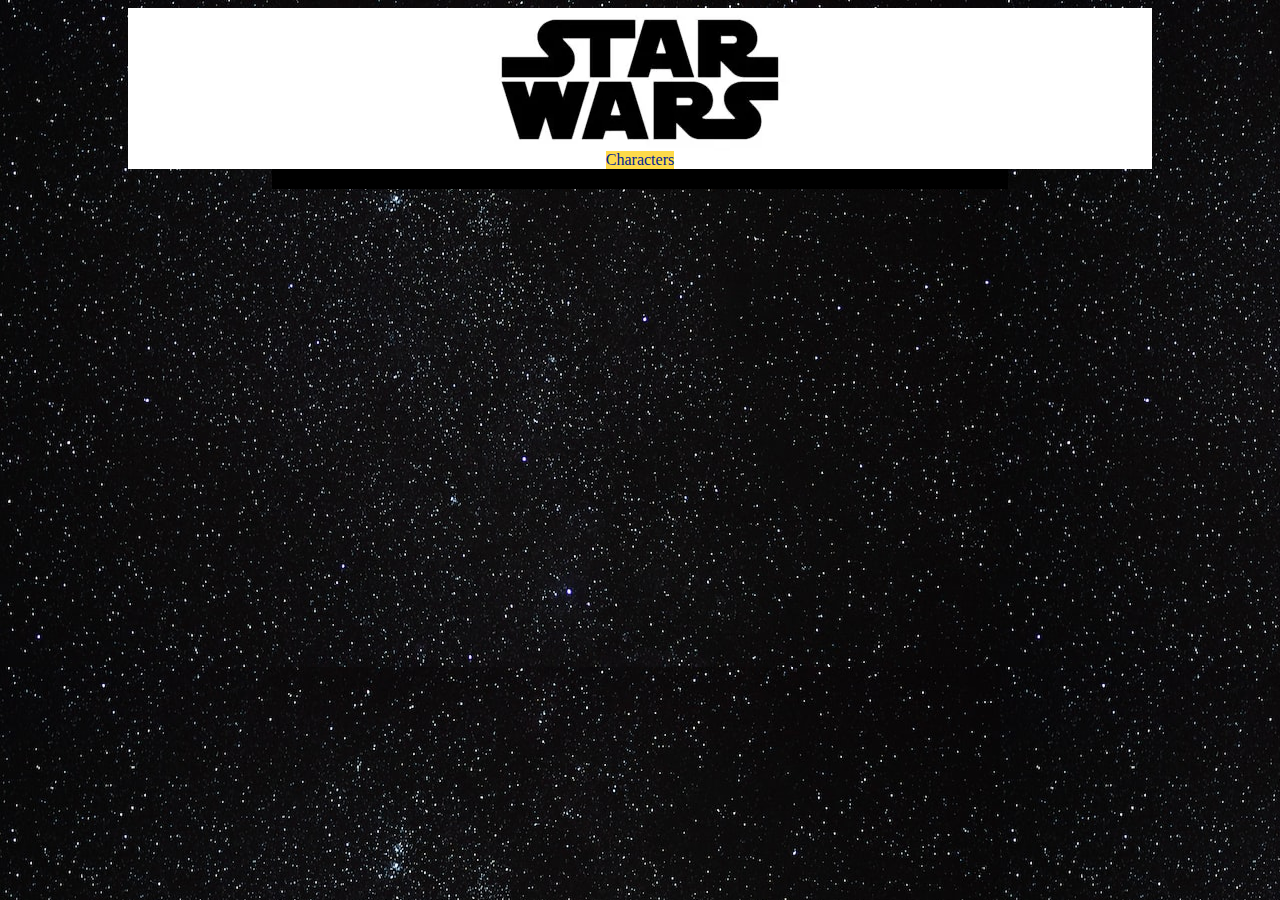
<file: index.html>
<!DOCTYPE html>
<html lang="en">
  <head>
    <script src="js/script.js" defer></script>
    <link rel="stylesheet" type="text/css" href="css/style.css" />
    <meta charset="UTF-8" />
    <meta http-equiv="X-UA-Compatible" content="IE=edge" />
    <meta name="viewport" content="width=device-width, initial-scale=1.0" />
    <title>Star Wars Information</title>
  </head>
  <body>
    <header>
    <img id = "starwars" src ="pictures/header.webp" alt="Star Wars Logo"></img>
    <a href="html/Characters/StarWarsCharacters.html" class="home">Characters</a>
  </header>
    <div class="image">
      <div class="content">
        <div class="box1">
          <div id="filmDisplay"></div>
        </div>
        <div class="box2">
          <div id="characterDisplay"></div>
        </div>
      </div>
    </div>
  </body>
</html>
</file>
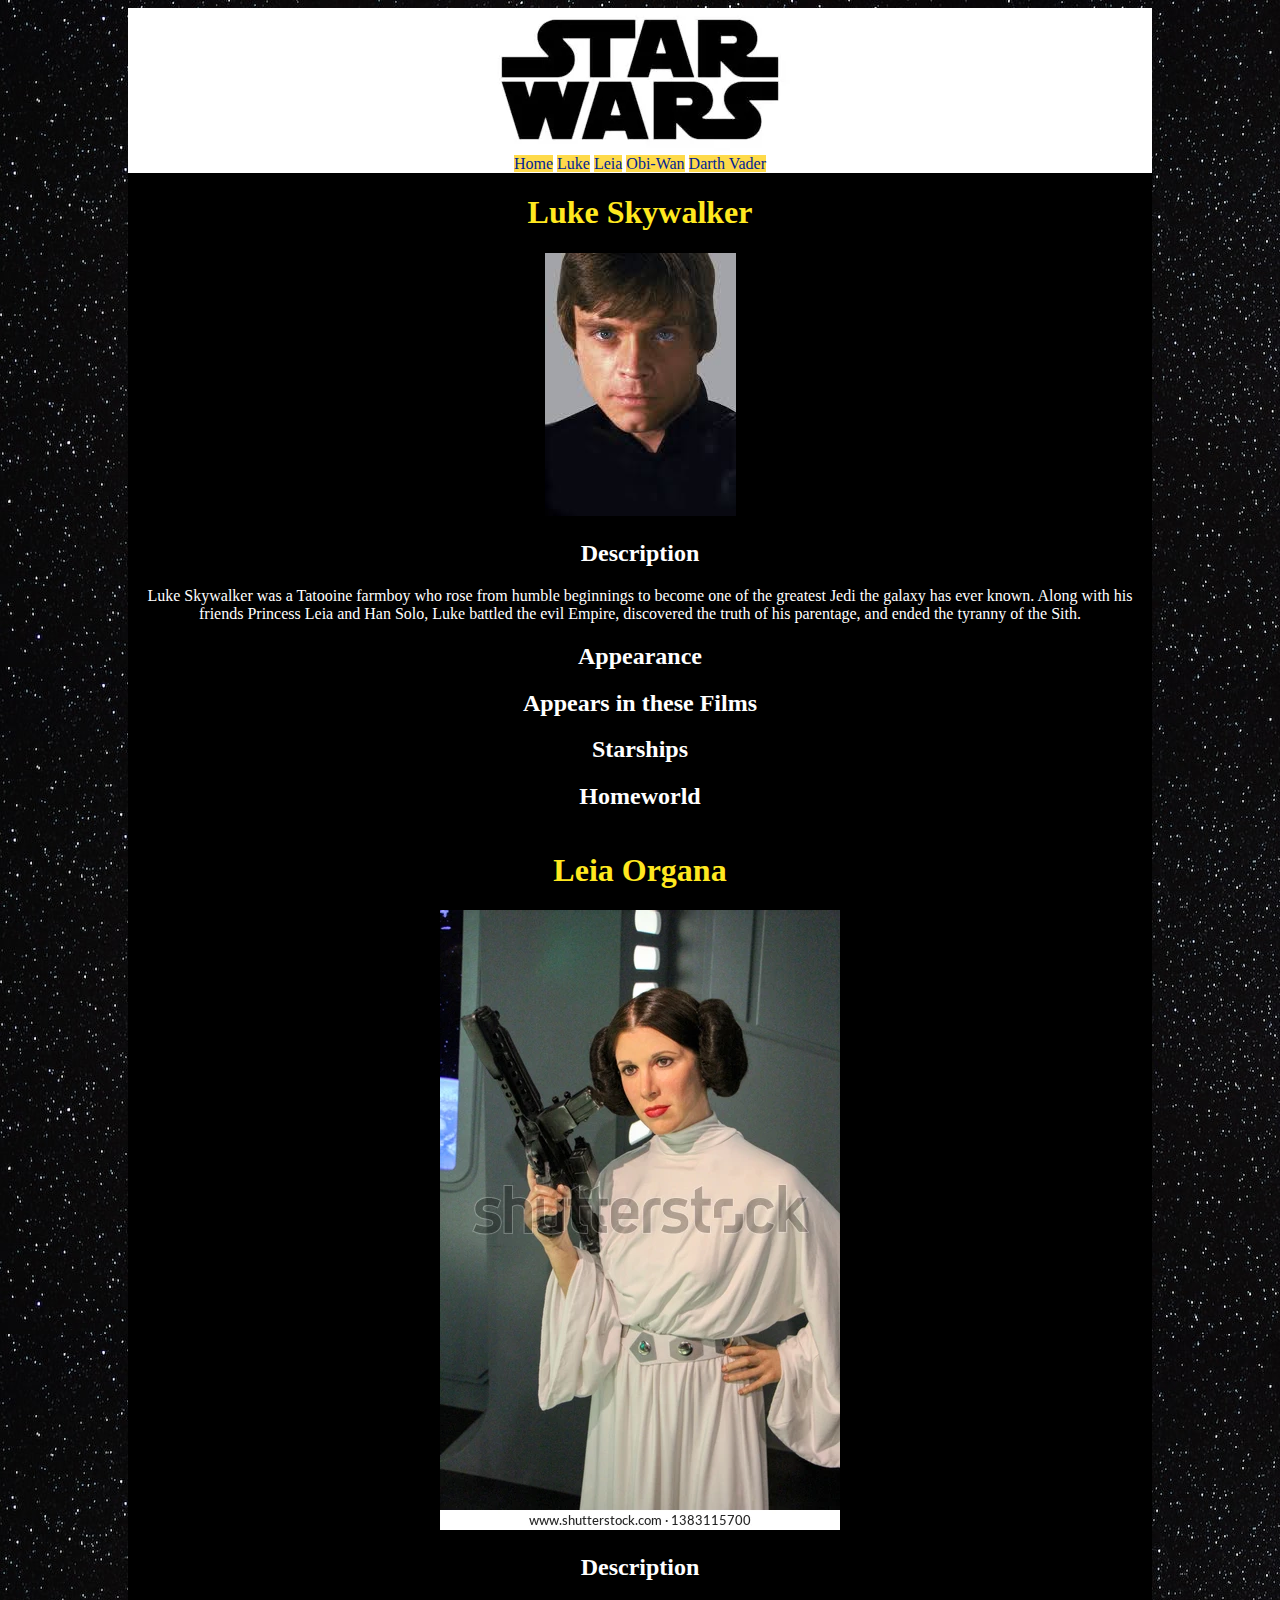
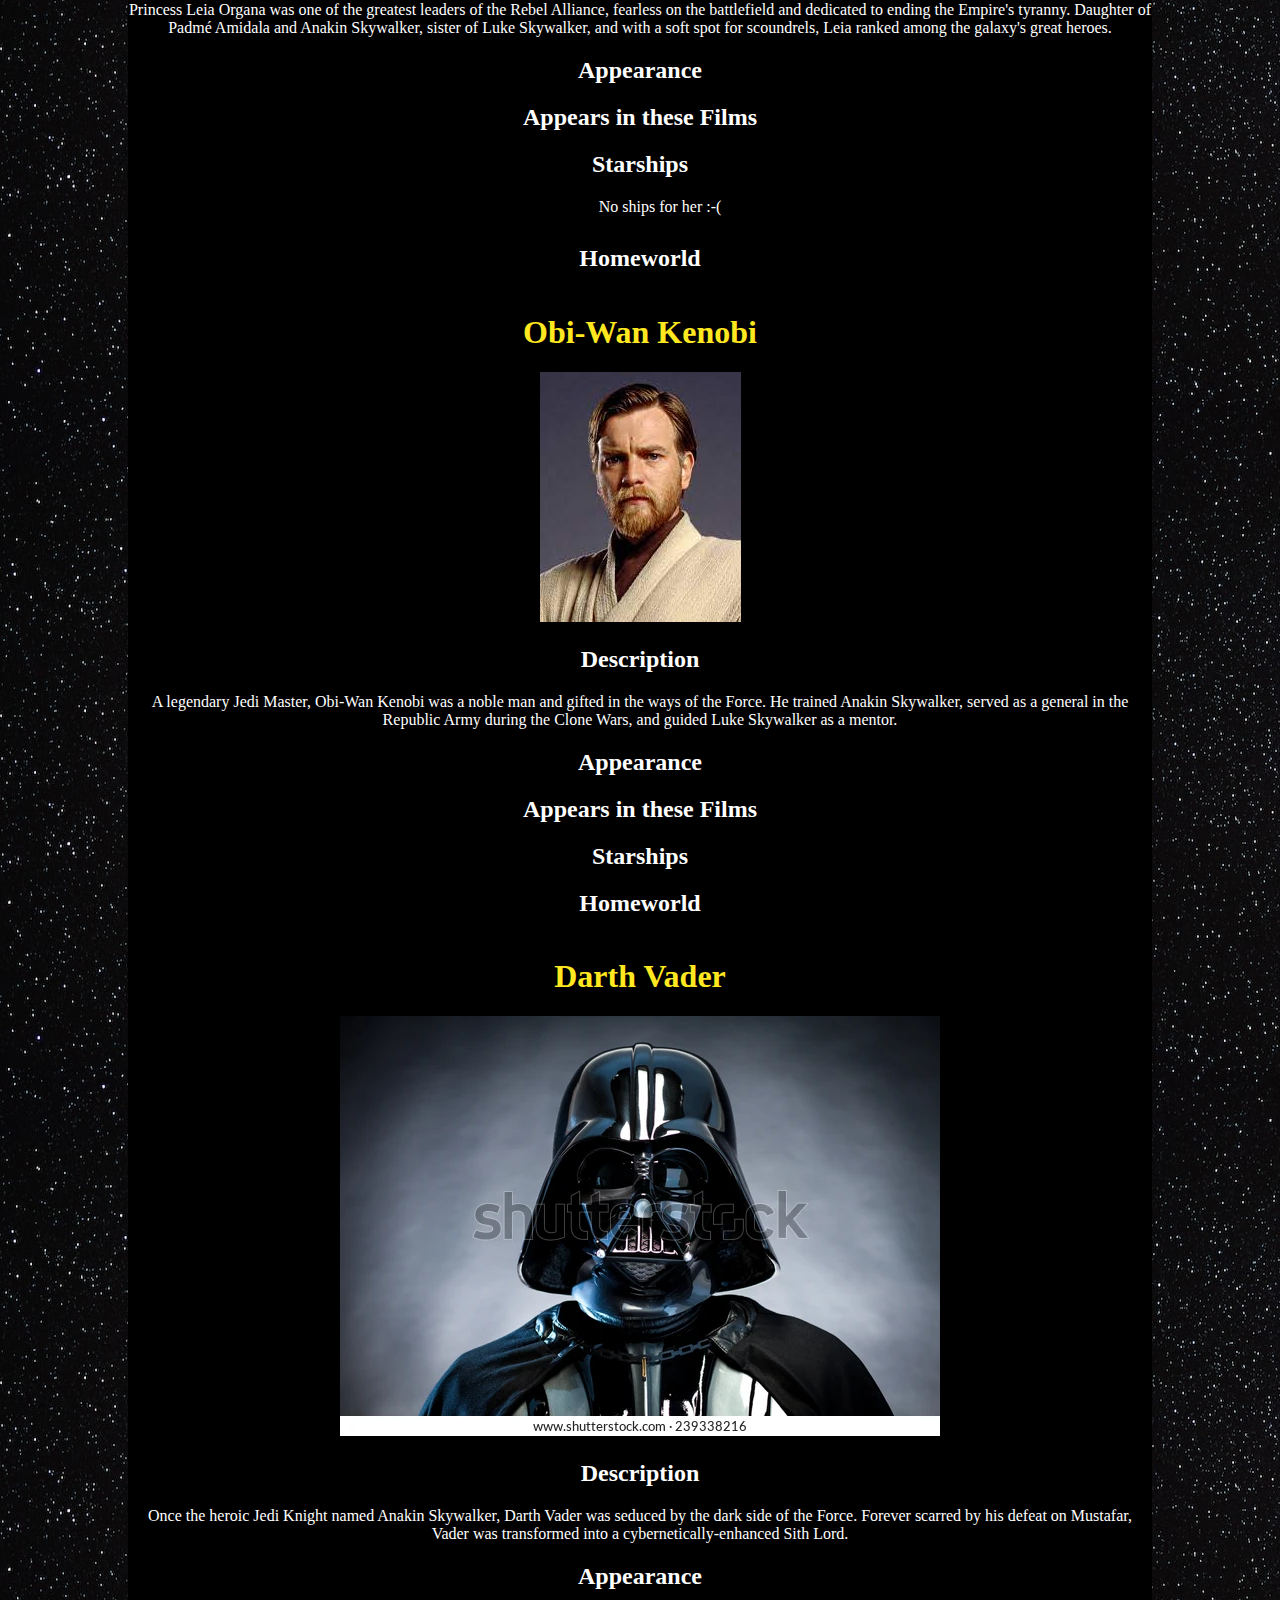
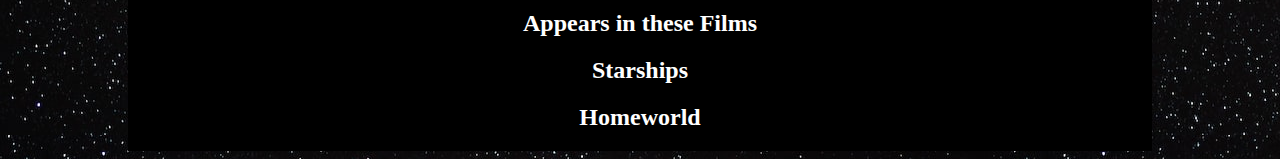
<file: html/Characters/StarWarsCharacters.html>
<!DOCTYPE html>
<html lang="en">
  <head>
    <script src="../../js/characters.js" defer></script>
    <link rel="stylesheet" type="text/css" href="../../css/style.css" />
    <meta charset="UTF-8" />
    <meta http-equiv="X-UA-Compatible" content="IE=edge" />
    <meta name="viewport" content="width=device-width, initial-scale=1.0" />
    <title id="title">Star Wars Characters</title>
  </head>
  <body>
    <header>
      <div id="imgheader">
      <img id = "starwars" src ="../../pictures/header.webp" alt="Star Wars Logo"></img>
      </div>
      <div class="headerlinks">
      <a href="../../index.html" class="home">Home</a>
      <a href="#lukeS" class="home">Luke</a>
      <a href="#leiaO" class="home">Leia</a>
      <a href="#obiW" class="home">Obi-Wan</a>
      <a href="#darthV" class="home">Darth Vader</a>
    </div>

    </header>
  <div class="characterwrapper">
    <div class="luke">
      <h1 id="lukeS">Luke Skywalker</h1>
    <img src = "../../pictures/Luke.jpeg"><img>
      <h2>Description</h2>Luke Skywalker was a Tatooine farmboy who rose from humble beginnings to become one of the greatest Jedi the galaxy has ever known. Along with his friends Princess Leia and Han Solo, Luke battled the evil Empire, discovered the truth of his parentage, and ended the tyranny of the Sith.
      <h2>Appearance</h2>
      <ul id = "lukeAppearance"></ul>
      <h2>Appears in these Films</h2>
      <ul id = "lukeFilms"></ul>
      <h2>Starships</h2>
      <div class="ships">
      <ul id = "shipList"></ul>
    </div>
      <h2>Homeworld</h2>
      <div id="lukeHome"></div>
    </div>
  <div class="leia">
      <h1 id ="leiaO">Leia Organa</h1>
      <img src = "../../pictures/leia.webp"><img>
        <h2>Description</h2>Princess Leia Organa was one of the greatest leaders of the Rebel Alliance, fearless on the battlefield and dedicated to ending the Empire's tyranny. Daughter of Padmé Amidala and Anakin Skywalker, sister of Luke Skywalker, and with a soft spot for scoundrels, Leia ranked among the galaxy's great heroes.
        <h2>Appearance</h2>
        <ul id = "leiaAppearance"></ul>
        <h2>Appears in these Films</h2>
        <ul id = "leiaFilms"></ul>
        <h2>Starships</h2>
        <ul id = "leiaShip">
          <li>No ships for her :-(</li>
        </ul>
        <h2>Homeworld</h2>
        <div id="leiaHome"></div>
      </div>
  <div class="obiwan">
    <h1 id = "obiW">Obi-Wan Kenobi</h1>
    <img src = "../../pictures/obi.jpeg"><img>
      <h2>Description</h2>A legendary Jedi Master, Obi-Wan Kenobi was a noble man and gifted in the ways of the Force. He trained Anakin Skywalker, served as a general in the Republic Army during the Clone Wars, and guided Luke Skywalker as a mentor.
      <h2>Appearance</h2>
      <ul id = "obiAppearance"></ul>
      <h2>Appears in these Films</h2>
      <ul id = "obiFilms"></ul>
      <h2>Starships</h2>
      <ul id = "obiShip"></ul>
      <h2>Homeworld</h2>
      <div id="obiHome"></div>

    </div>
  <div id="darthvader">
    <h1 id ="darthV">Darth Vader</h1>
    <img src = "../../pictures/Darth Vader.webp"><img>
      <h2>Description</h2>Once the heroic Jedi Knight named Anakin Skywalker, Darth Vader was seduced by the dark side of the Force. Forever scarred by his defeat on Mustafar, Vader was transformed into a cybernetically-enhanced Sith Lord.
      <h2>Appearance</h2>
      <ul id = "darthAppearance"></ul>
      <h2>Appears in these Films</h2>
      <ul id = "darthFilms"></ul>
      <h2>Starships</h2>
      <ul id = "darthShip"></ul>
      <h2>Homeworld</h2>
      <div id="darthHome"></div>

    </div></div>
  </div>
  
      </div>


</body>
</file>
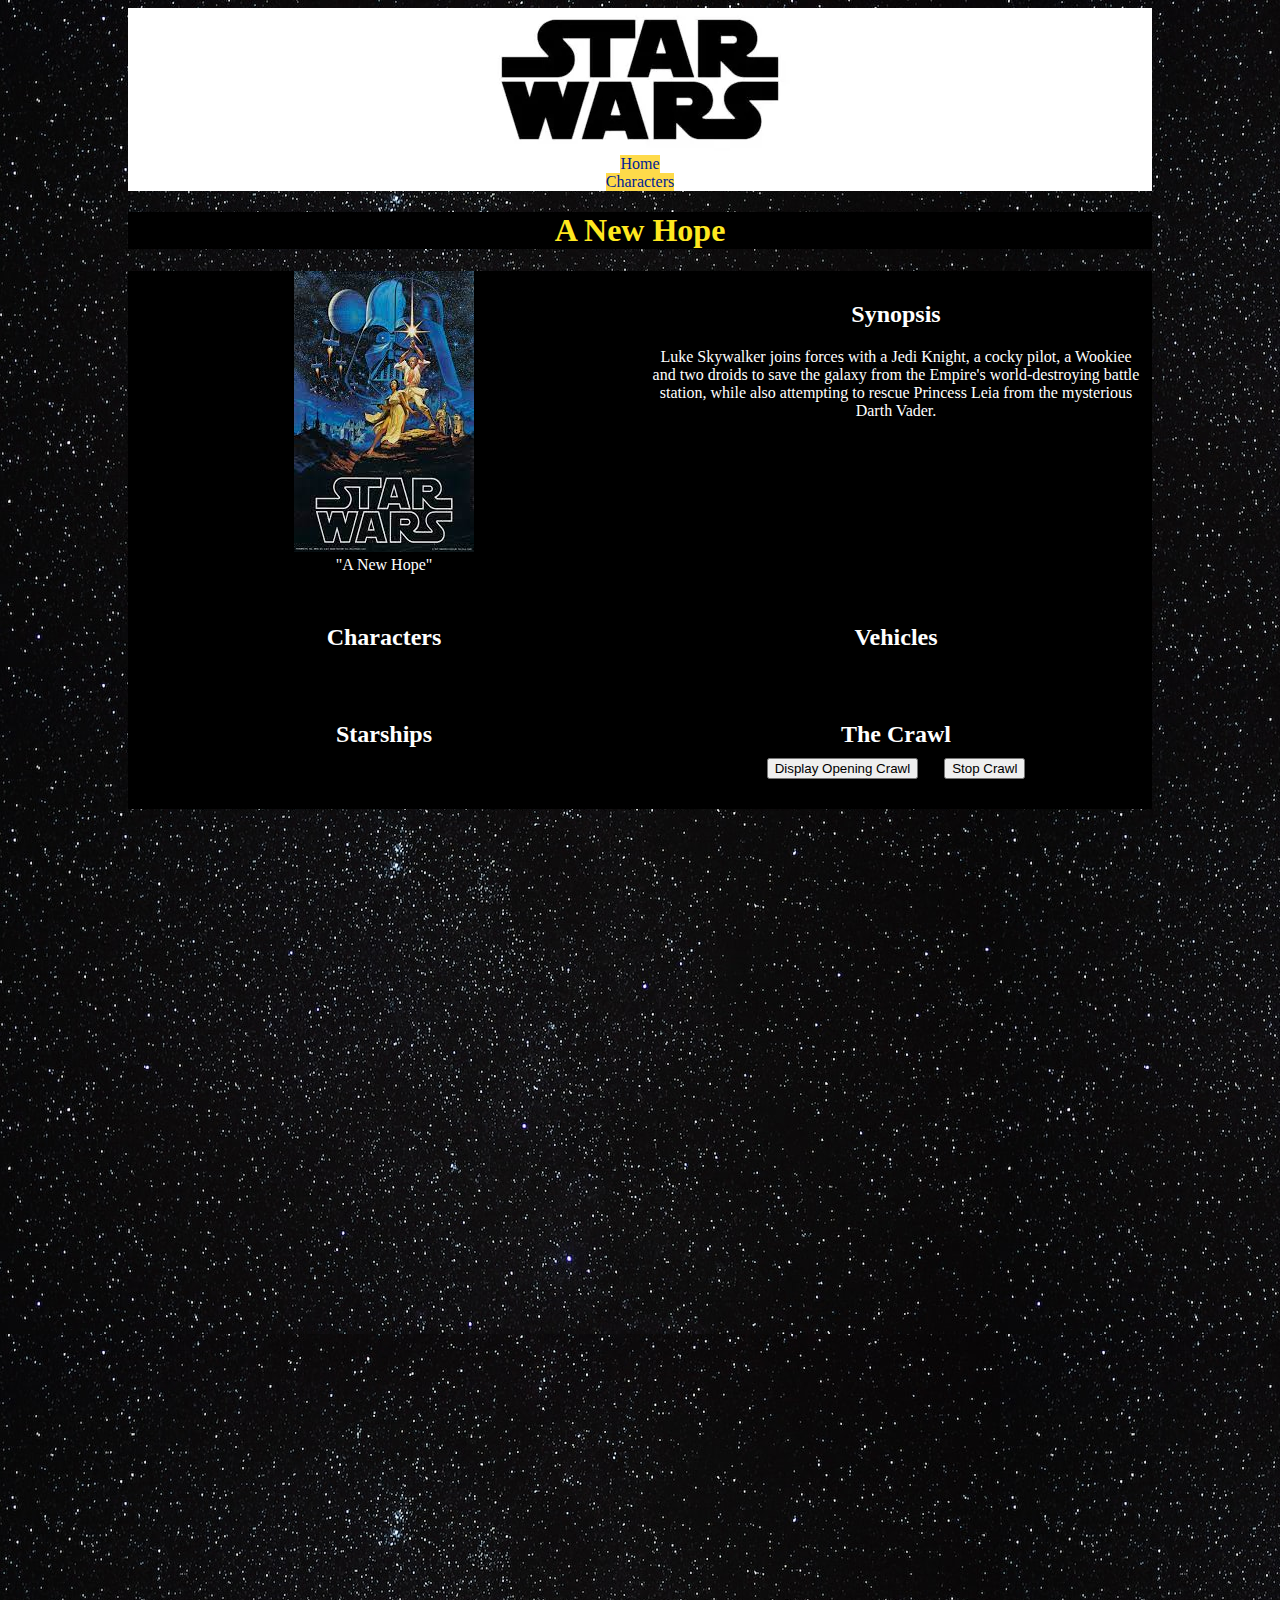
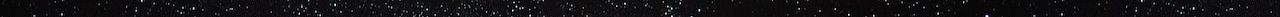
<file: html/Films/A New Hope.html>
<!DOCTYPE html>
<html lang="en">
  <head>
    <script src="../../js/films.js" defer></script>
    <link rel="stylesheet" type="text/css" href="../../css/style.css" />
    <meta charset="UTF-8" />
    <meta http-equiv="X-UA-Compatible" content="IE=edge" />
    <meta name="viewport" content="width=device-width, initial-scale=1.0" />
    <title id="title">A New Hope</title>
  </head>
  <body>
    <header>
      <div id="imgheader">
      <img id = "starwars" src ="../../pictures/header.webp" alt="Star Wars Logo"></img>
      </div>
      <a href="../../index.html" class="home">Home</a>
      <a href="../Characters/StarWarsCharacters.html" class="home">Characters</a>

    </header>
 <h1>A New Hope</h1>
  <div class="wrapper">
    <div id="poster"></div>
    <div class="summary">
      <h2>Synopsis</h2>Luke Skywalker joins forces with a Jedi Knight, a cocky pilot, a Wookiee and two droids to save the galaxy from the Empire's world-destroying battle station, while also attempting to rescue Princess Leia from the mysterious Darth Vader.</div>
    <div class="characters"> 
      <h2>Characters</h2>
    <ul id = "nameList"></ul></div>
    <div class="vehicles">
      <h2>Vehicles</h2>
      <ul id = "carList"></ul></div>


    <div class="starships">
      <h2>Starships</h2>
      <ul id = "shipList"></ul></div>
      <h2>The Crawl
      <div class="buttons"><button id="crawlClick">Display Opening Crawl</button>
        <button id="stopCrawl">Stop Crawl</button></h2>
    </div>
  </div>
  </div>
  </div>

  <div id="openingCrawl"></div>


</body>
</file>
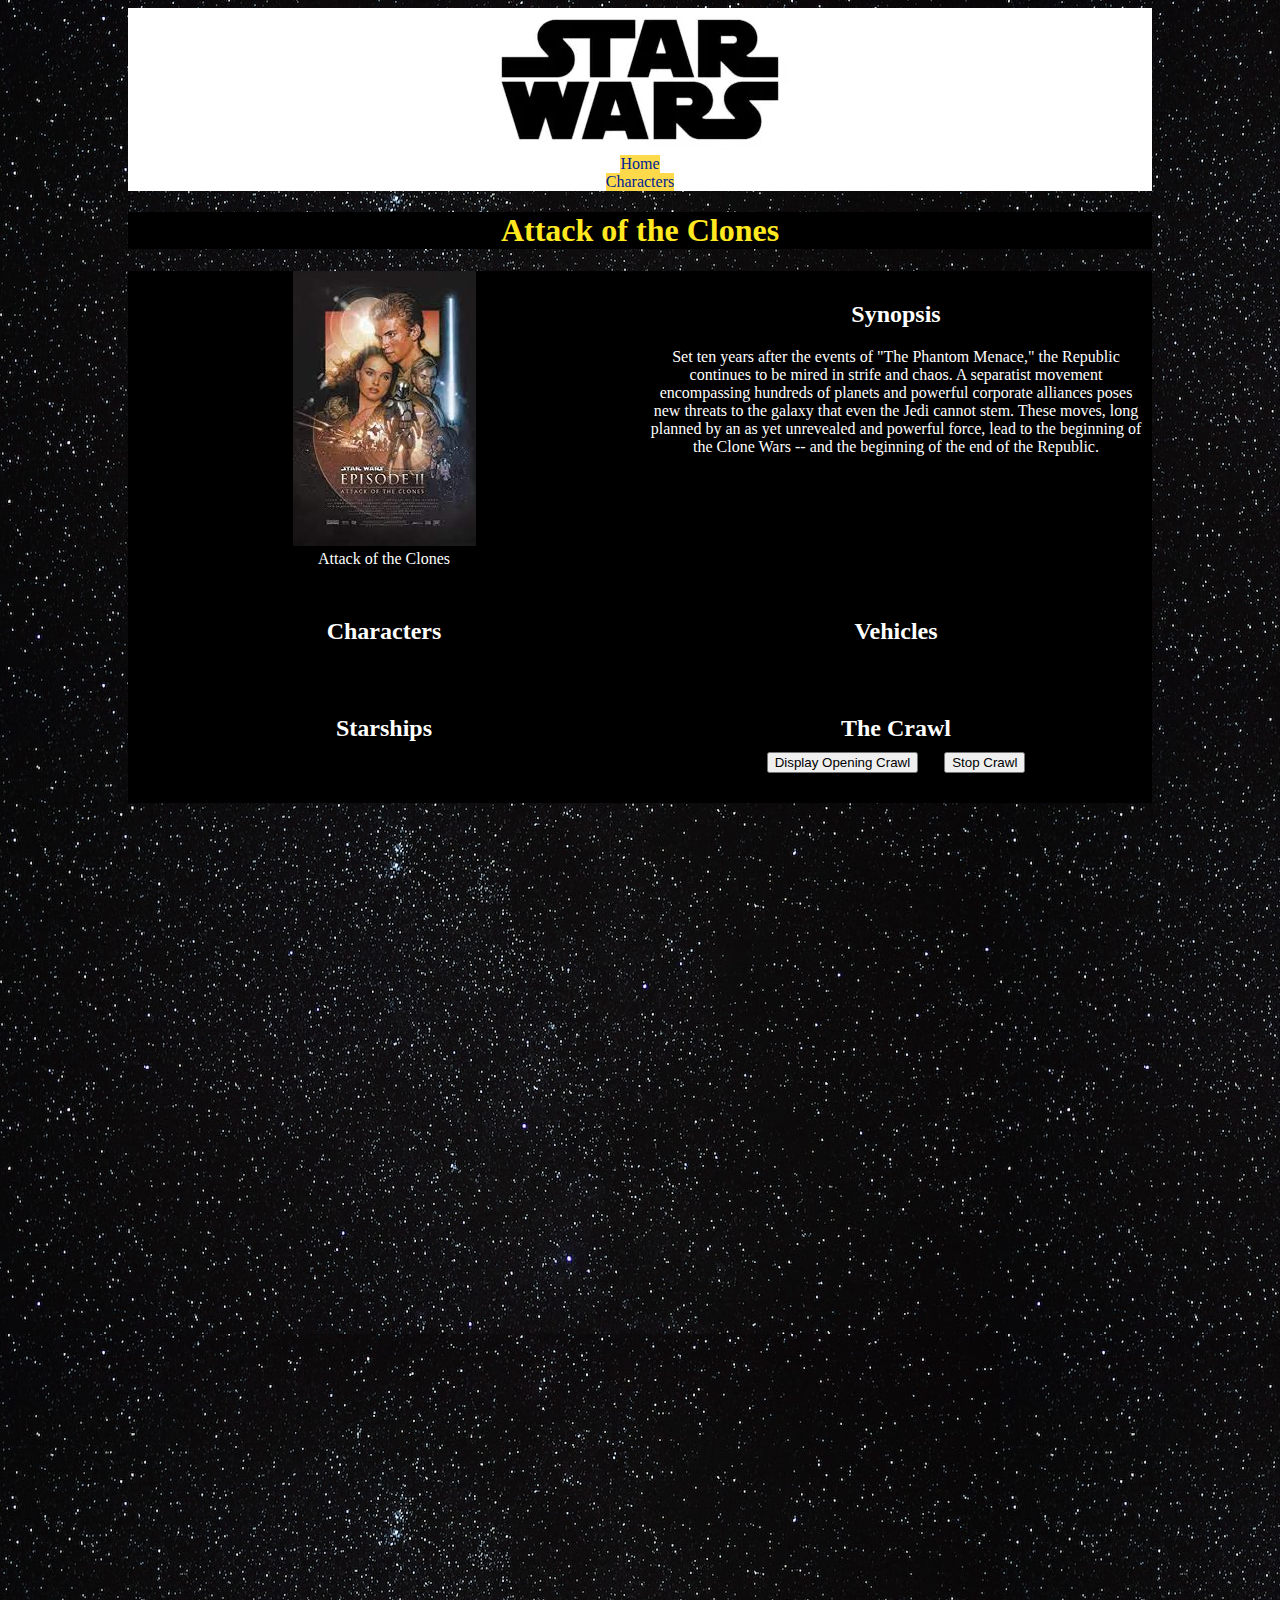
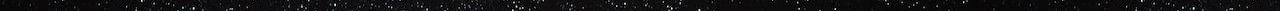
<file: html/Films/Attack of the Clones.html>
<!DOCTYPE html>
<html lang="en">
  <head>
    <script src="../../js/films.js" defer></script>
    <link rel="stylesheet" type="text/css" href="../../css/style.css" />
    <meta charset="UTF-8" />
    <meta http-equiv="X-UA-Compatible" content="IE=edge" />
    <meta name="viewport" content="width=device-width, initial-scale=1.0" />
    <title id="title">Attack of the Clones</title>
  </head>
  <body>
    <header>
      <div id="imgheader">
      <img id = "starwars" src ="../../pictures/header.webp" alt="Star Wars Logo"></img>
      </div>
      <a href="../../index.html" class="home">Home</a>
      <a href="../Characters/StarWarsCharacters.html" class="home">Characters</a>

    </header>
<h1>Attack of the Clones</h1>
  <div class="wrapper">
    <div id="poster"></div>
    <div class="summary">
      <h2>Synopsis</h2>Set ten years after the events of "The Phantom Menace," the Republic continues to be mired in strife and chaos. A separatist movement encompassing hundreds of planets and powerful corporate alliances poses new threats to the galaxy that even the Jedi cannot stem. These moves, long planned by an as yet unrevealed and powerful force, lead to the beginning of the Clone Wars -- and the beginning of the end of the Republic.</div>
    <div class="characters"> 
      <h2>Characters</h2>
    <ul id = "nameList"></ul></div>
    <div class="vehicles">
      <h2>Vehicles</h2>
      <ul id = "carList"></ul></div>


    <div class="starships">
      <h2>Starships</h2>
      <ul id = "shipList"></ul></div>
      <h2>The Crawl
      <div class="buttons"><button id="crawlClick">Display Opening Crawl</button>
        <button id="stopCrawl">Stop Crawl</button></h2>
    </div>
  </div>
  </div>
  </div>

  <div id="openingCrawl"></div>


</body>
</file>
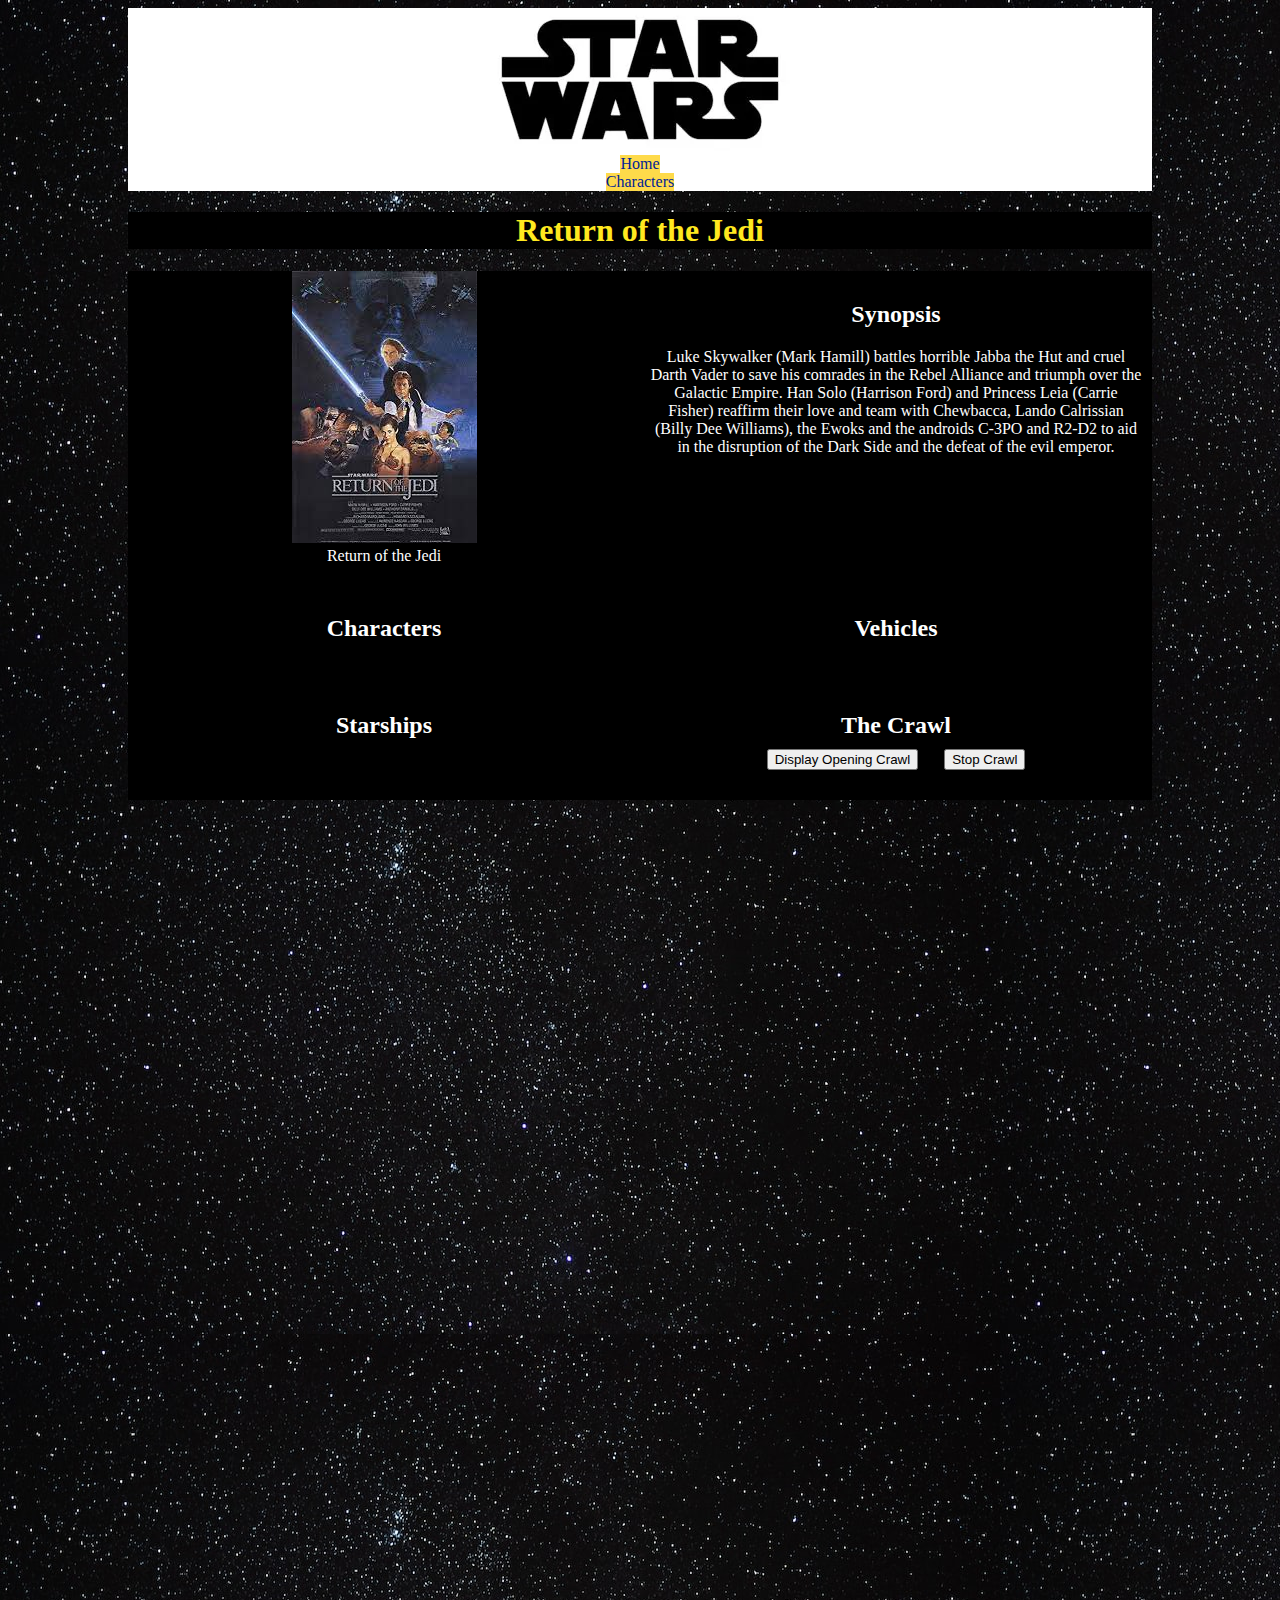
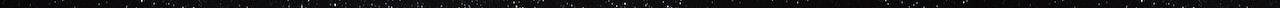
<file: html/Films/Return of the Jedi.html>
<!DOCTYPE html>
<html lang="en">
  <head>
    <script src="../../js/films.js" defer></script>
    <link rel="stylesheet" type="text/css" href="../../css/style.css" />
    <meta charset="UTF-8" />
    <meta http-equiv="X-UA-Compatible" content="IE=edge" />
    <meta name="viewport" content="width=device-width, initial-scale=1.0" />
    <title id="title">Return of the Jedi</title>
  </head>
  <body>
    <header>
      <div id="imgheader">
      <img id = "starwars" src ="../../pictures/header.webp" alt="Star Wars Logo"></img>
      </div>
      <a href="../../index.html" class="home">Home</a>
      <a href="../Characters/StarWarsCharacters.html" class="home">Characters</a>
    </header>
<h1>Return of the Jedi</h1>
  <div class="wrapper">
    <div id="poster"></div>
    <div class="summary">
      <h2>Synopsis</h2>Luke Skywalker (Mark Hamill) battles horrible Jabba the Hut and cruel Darth Vader to save his comrades in the Rebel Alliance and triumph over the Galactic Empire. Han Solo (Harrison Ford) and Princess Leia (Carrie Fisher) reaffirm their love and team with Chewbacca, Lando Calrissian (Billy Dee Williams), the Ewoks and the androids C-3PO and R2-D2 to aid in the disruption of the Dark Side and the defeat of the evil emperor.</div>
    <div class="characters"> 
      <h2>Characters</h2>
    <ul id = "nameList"></ul></div>
    <div class="vehicles">
      <h2>Vehicles</h2>
      <ul id = "carList"></ul></div>


    <div class="starships">
      <h2>Starships</h2>
      <ul id = "shipList"></ul></div>
      <h2>The Crawl
      <div class="buttons"><button id="crawlClick">Display Opening Crawl</button>
        <button id="stopCrawl">Stop Crawl</button></h2>
    </div>
  </div>
  </div>
  </div>

  <div id="openingCrawl"></div>


</body>
</file>
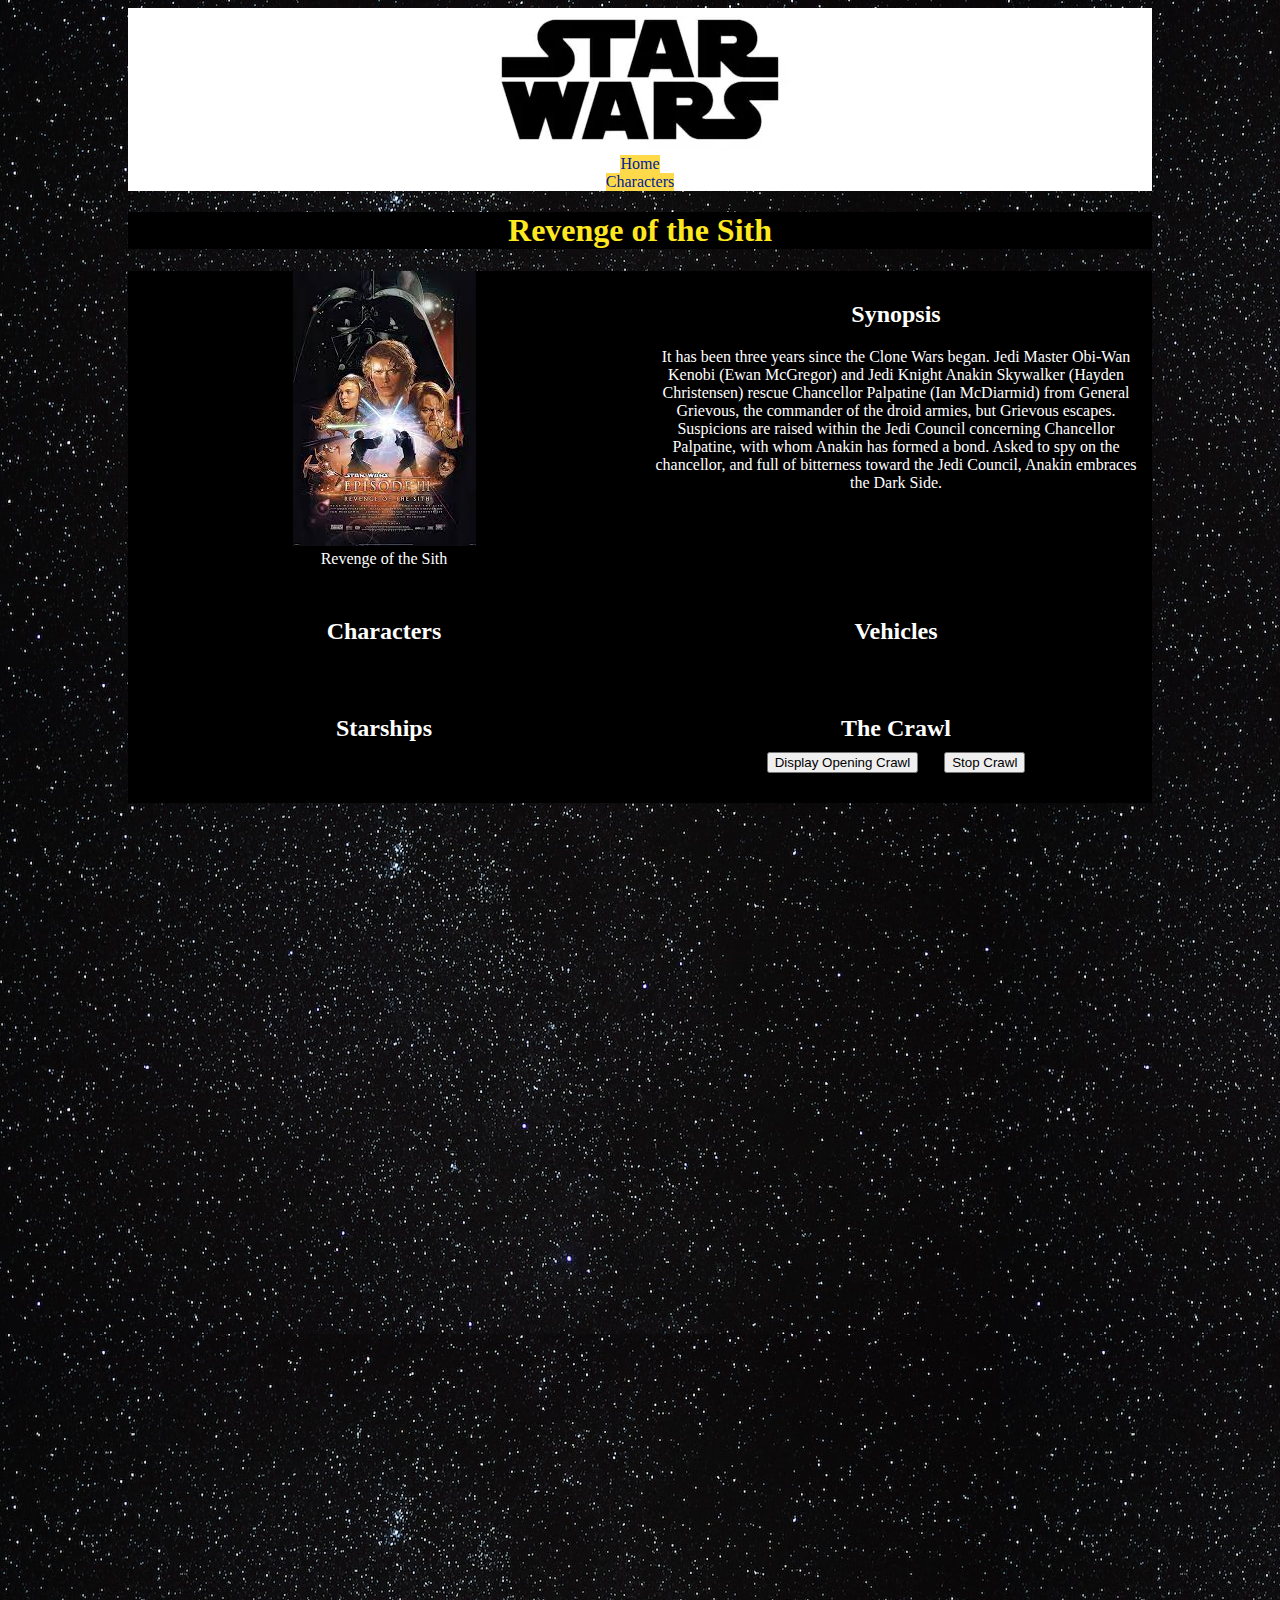
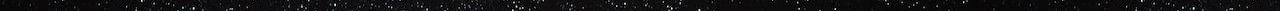
<file: html/Films/Revenge of the Sith.html>
<!DOCTYPE html>
<html lang="en">
  <head>
    <script src="../../js/films.js" defer></script>
    <link rel="stylesheet" type="text/css" href="../../css/style.css" />
    <meta charset="UTF-8" />
    <meta http-equiv="X-UA-Compatible" content="IE=edge" />
    <meta name="viewport" content="width=device-width, initial-scale=1.0" />
    <title id="title">Revenge of the Sith</title>
  </head>
  <body>
    <header>
      <div id="imgheader">
      <img id = "starwars" src ="../../pictures/header.webp" alt="Star Wars Logo"></img>
      </div>
      <a href="../../index.html" class="home">Home</a>
      <a href="../Characters/StarWarsCharacters.html" class="home">Characters</a>
    </header>
    <h1>Revenge of the Sith</h1>
  <div class="wrapper">
    <div id="poster"></div>
    <div class="summary">
      <h2>Synopsis</h2>It has been three years since the Clone Wars began. Jedi Master Obi-Wan Kenobi (Ewan McGregor) and Jedi Knight Anakin Skywalker (Hayden Christensen) rescue Chancellor Palpatine (Ian McDiarmid) from General Grievous, the commander of the droid armies, but Grievous escapes. Suspicions are raised within the Jedi Council concerning Chancellor Palpatine, with whom Anakin has formed a bond. Asked to spy on the chancellor, and full of bitterness toward the Jedi Council, Anakin embraces the Dark Side.</div>
    <div class="characters"> 
      <h2>Characters</h2>
    <ul id = "nameList"></ul></div>
    <div class="vehicles">
      <h2>Vehicles</h2>
      <ul id = "carList"></ul></div>


    <div class="starships">
      <h2>Starships</h2>
      <ul id = "shipList"></ul></div>
      <h2>The Crawl
      <div class="buttons"><button id="crawlClick">Display Opening Crawl</button>
        <button id="stopCrawl">Stop Crawl</button></h2>
    </div>
  </div>
  </div>
  </div>

  <div id="openingCrawl"></div>


</body>
</file>
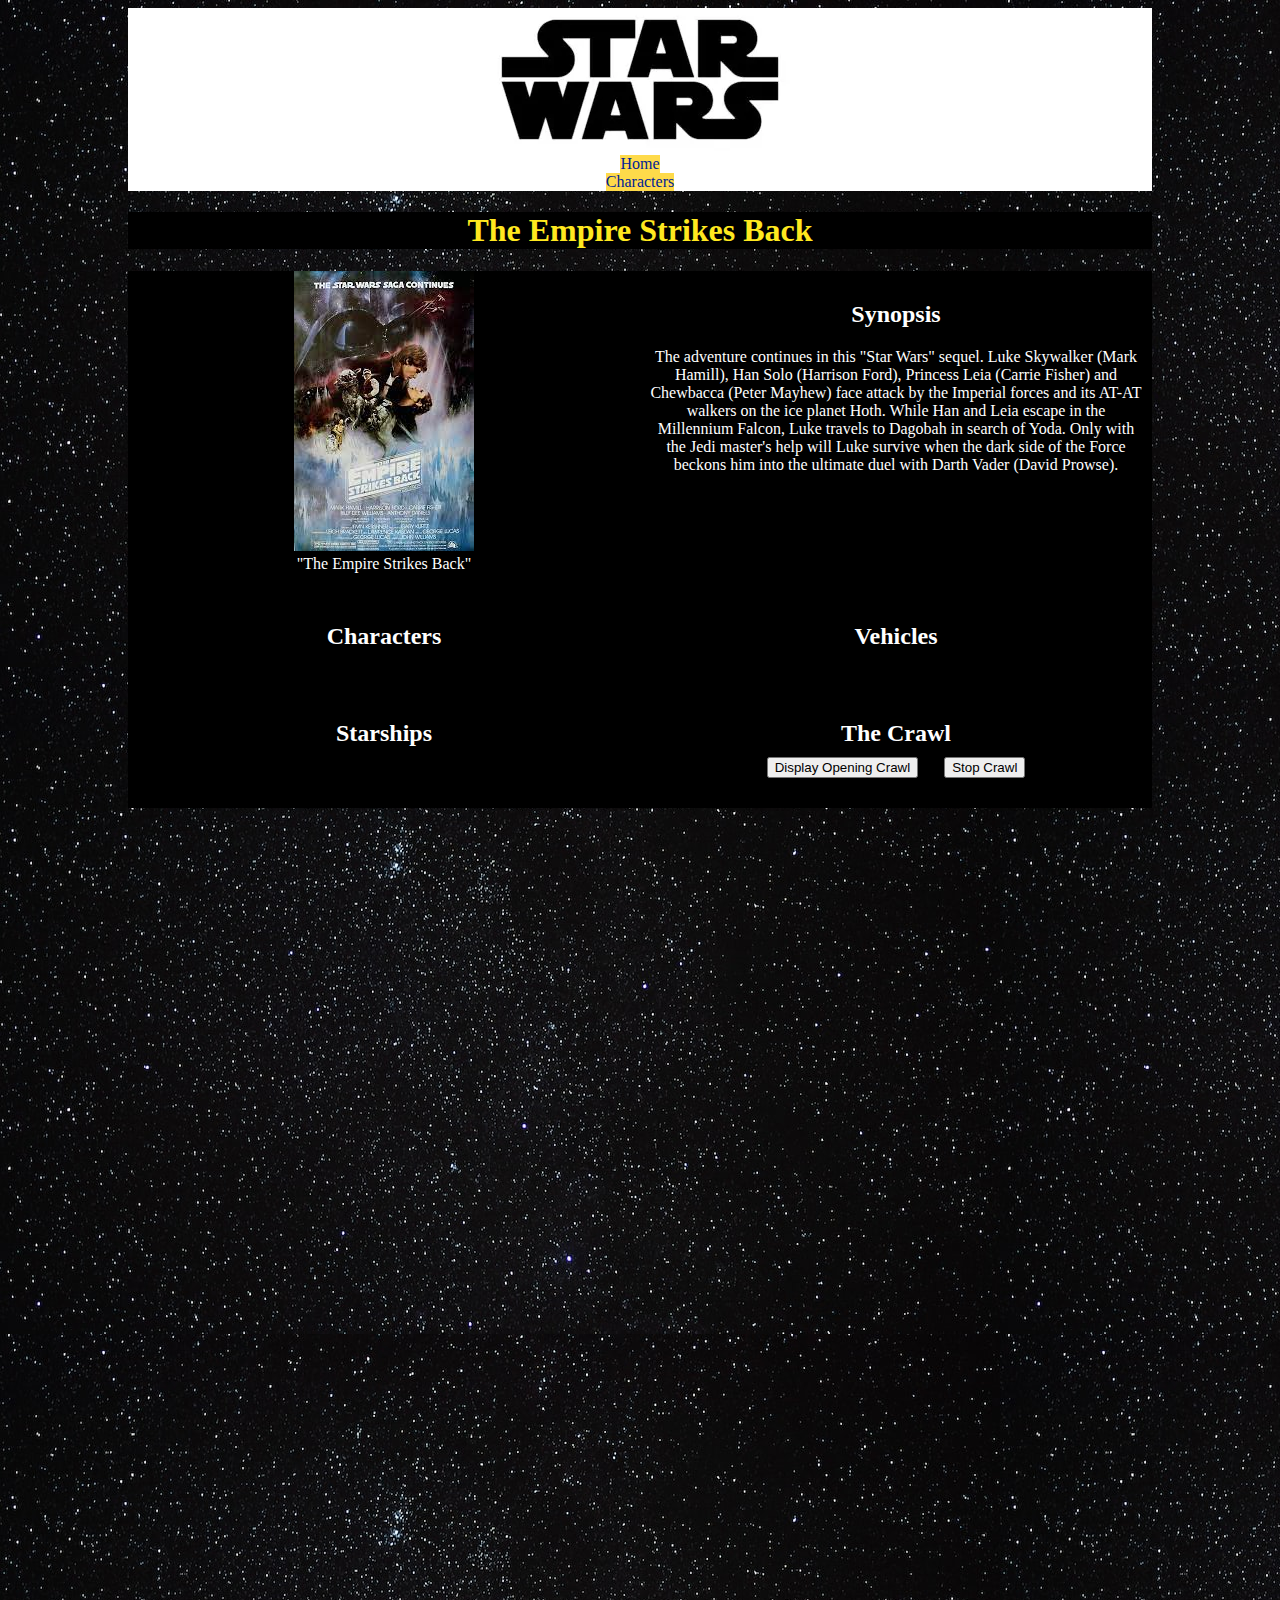
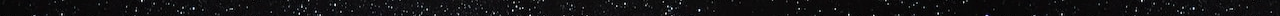
<file: html/Films/The Empire Strikes Back.html>
<!DOCTYPE html>
<html lang="en">
  <head>
    <script src="../../js/films.js" defer></script>
    <link rel="stylesheet" type="text/css" href="../../css/style.css" />
    <meta charset="UTF-8" />
    <meta http-equiv="X-UA-Compatible" content="IE=edge" />
    <meta name="viewport" content="width=device-width, initial-scale=1.0" />
    <title id="title">The Empire Strikes Back</title>
  </head>
  <body>
    <header>
      <div id="imgheader">
      <img id = "starwars" src ="../../pictures/header.webp" alt="Star Wars Logo"></img>
      </div>
      <a href="../../index.html" class="home">Home</a>
      <a href="../Characters/StarWarsCharacters.html" class="home">Characters</a>

    </header>
<h1>The Empire Strikes Back</h1>
  <div class="wrapper">
    <div id="poster"></div>
    <div class="summary">
      <h2>Synopsis</h2>The adventure continues in this "Star Wars" sequel. Luke Skywalker (Mark Hamill), Han Solo (Harrison Ford), Princess Leia (Carrie Fisher) and Chewbacca (Peter Mayhew) face attack by the Imperial forces and its AT-AT walkers on the ice planet Hoth. While Han and Leia escape in the Millennium Falcon, Luke travels to Dagobah in search of Yoda. Only with the Jedi master's help will Luke survive when the dark side of the Force beckons him into the ultimate duel with Darth Vader (David Prowse).</div>
    <div class="characters"> 
      <h2>Characters</h2>
    <ul id = "nameList"></ul></div>
    <div class="vehicles">
      <h2>Vehicles</h2>
      <ul id = "carList"></ul></div>


    <div class="starships">
      <h2>Starships</h2>
      <ul id = "shipList"></ul></div>
      <h2>The Crawl
      <div class="buttons"><button id="crawlClick">Display Opening Crawl</button>
        <button id="stopCrawl">Stop Crawl</button></h2>
    </div>
  </div>
  </div>
  </div>

  <div id="openingCrawl"></div>


</body>
</file>
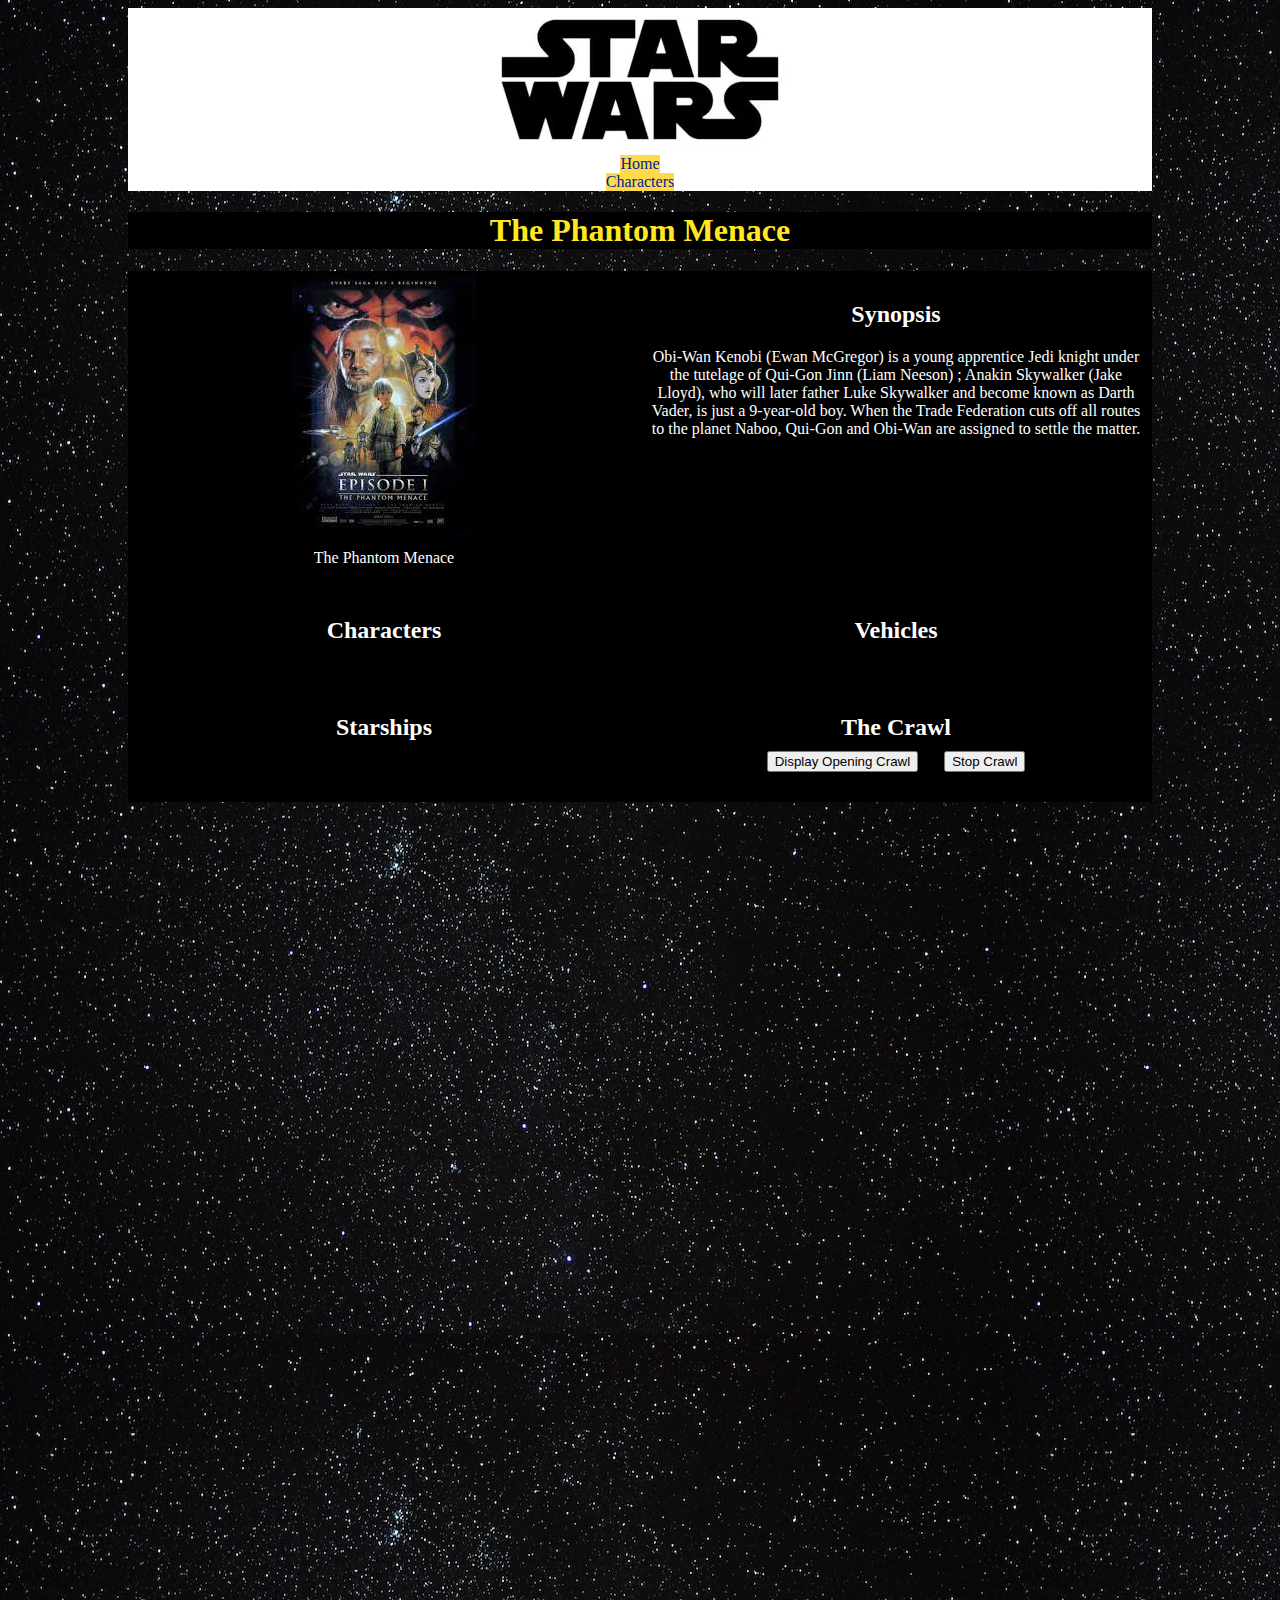
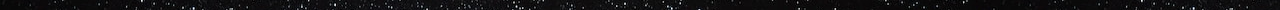
<file: html/Films/The Phantom Menace.html>
<!DOCTYPE html>
<html lang="en">
  <head>
    <script src="../../js/films.js" defer></script>
    <link rel="stylesheet" type="text/css" href="../../css/style.css" />
    <meta charset="UTF-8" />
    <meta http-equiv="X-UA-Compatible" content="IE=edge" />
    <meta name="viewport" content="width=device-width, initial-scale=1.0" />
    <title id="title">The Phantom Menace</title>
  </head>
  <body>
    <header>
      <div id="imgheader">
      <img id = "starwars" src ="../../pictures/header.webp" alt="Star Wars Logo"></img>
      </div>
      <a href="../../index.html" class="home">Home</a>
      <a href="../Characters/StarWarsCharacters.html" class="home">Characters</a>

    </header>
<h1>The Phantom Menace</h1>
  <div class="wrapper">
    <div id="poster"></div>
    <div class="summary">
      <h2>Synopsis</h2>Obi-Wan Kenobi (Ewan McGregor) is a young apprentice Jedi knight under the tutelage of Qui-Gon Jinn (Liam Neeson) ; Anakin Skywalker (Jake Lloyd), who will later father Luke Skywalker and become known as Darth Vader, is just a 9-year-old boy. When the Trade Federation cuts off all routes to the planet Naboo, Qui-Gon and Obi-Wan are assigned to settle the matter.</div>
    <div class="characters"> 
      <h2>Characters</h2>
    <ul id = "nameList"></ul></div>
    <div class="vehicles">
      <h2>Vehicles</h2>
      <ul id = "carList"></ul></div>


    <div class="starships">
      <h2>Starships</h2>
      <ul id = "shipList"></ul></div>
      <h2>The Crawl
      <div class="buttons"><button id="crawlClick">Display Opening Crawl</button>
        <button id="stopCrawl">Stop Crawl</button></h2>
    </div>
  </div>
  </div>
  </div>

  <div id="openingCrawl"></div>


</body>
</file>
<file: css/style.css>
body {
  background-image: url(../pictures/stars.jpeg);
  width: 80%;
  height: 100%;
  margin-left: 10%;
}

header {
  display: flex;
  flex-direction: column;
  width: 100%;
  background-color: white;
  align-items: center;
  position: sticky;
  top: 0;
  z-index: 100;
}

.homelinks {
  flex-direction: row;
}

h1 {
  display: flex;
  justify-content: center;
  color: #ffe81f;
  background-color: black;
}
.content {
  display: flex;
  flex-direction: column;
  align-items: center;
  position: relative;
}
.box1 {
  background-color: black;
  color: #ffe81f;
  font-size: larger;
  padding: 10px;
  width: 70%;
  max-width: 100%;
  text-align: center;
}
li {
  list-style: none;
  margin: 0;
  padding-bottom: 10px;
}
#filmDisplay {
  max-width: 1200px;
  margin: 0 auto;
  display: grid;
  grid-template-columns: repeat(3, minmax(250px, 1fr));
  grid-auto-rows: 0.2fr;
  row-gap: 100px;
}

@media (max-width: 900px) {
  #filmDisplay,
  #wrapper #characterwrapper {
    grid-template-columns: repeat(auto-fit, minmax(250px, 1fr));
    grid-auto-rows: 0.2fr;
    position: relative;
  }
}

a:link,
a:visited {
  color: #002395;
  background: #feda4a;
  text-decoration: none;
}
a:hover {
  color: white;
  background: black;
}

.wrapper {
  justify-content: center;
  text-align: center;
  background-color: black;
  color: white;
  display: grid;
  grid-template-columns: repeat(2, 1fr);
  grid-template-rows: repeat(3, 1fr);
  grid-column-gap: 0px;
  grid-row-gap: 30px;
  grid-template-rows: auto;
}

.characterwrapper {
  display: flex;
  flex-direction: column;
  justify-content: center;
  text-align: center;
  background-color: black;
  color: white;
}


.summary {
  margin: 10px;
}

#openingCrawl {
  display: flex;
  width: 50%;
  height: 800px;
  perspective: 400px;
  font-family: "Pathway Gothic One", sans-serif;
  font-size: 500%;
  font-weight: 600;
  line-height: 150%;
  text-align: justify;
  position: relative;
  color: #feda4a;
  font-weight: bolder;
  bottom: 0px;
  transform-origin: 50% 100%;
  animation: crawl 30s linear;
}

@keyframes crawl {
  0% {
    top: 0;
    transform: rotateX(20deg) translateZ(0);
  }
  100% {
    top: -6000px;
    transform: rotateX(25deg) translateZ(-2500px);
  }
}
#crawlClick,
#stopCrawl {
  padding: auto;
  margin: 10px;
}
</file>
